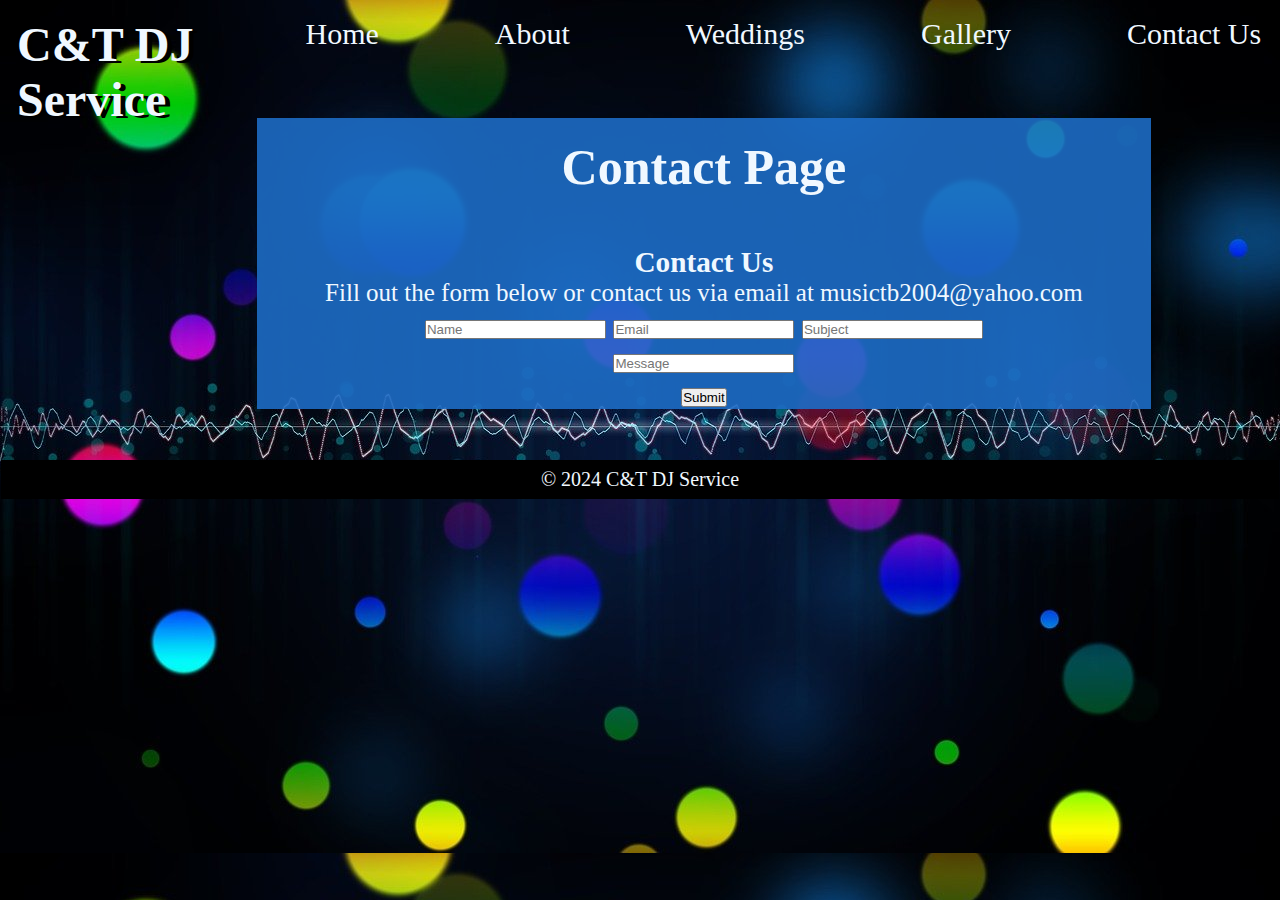
<file: contactus.html>
<!DOCTYPE html>
<html lang="en">
<head>
    <meta charset="UTF-8">
    <meta name="viewport" content="width=device-width, initial-scale=1.0">
    <title>Contactus</title>
    <link rel="stylesheet" href="/style.css">
</head>
<body>
    <header>
        <div class="head">
        <div class="title">C&T DJ <br> Service</div>
        <div>
        <nav class="header">
            <a href="/index.html">Home</a>
            <a href="/about.html">About</a>
            <a href="/weddings.html">Weddings</a>
            <a href="/gallery.html">Gallery</a>
            <a href="/contactus.html">Contact Us</a>
        </nav>
        </div>
      </div>
    </header>
    <main>
      <section class="Contact">
        <h1>Contact Page</h1>
        <h3>Contact Us</h3>
        <p>Fill out the form below or contact us via email at musictb2004@yahoo.com</p>
        <form >
          <div class="Contact-Form">
            <input type="text" placeholder="Name" required>
            <input type="email" placeholder="Email" required>
            <input type="text" placeholder="Subject">
            <div class="message">
            <input type="text" placeholder="Message">
          </div>
        </form>
        <button class="submit" type="submit">Submit</button>
      </section>
    </main>
    <footer>
        <p>&copy; 2024 C&T DJ Service</p>
    </footer>
</body>
</html>
</file>
<file: style.css>
*{
    padding: 0px;
    margin: 0px;
    box-sizing: border-box;
}
body{
    background-image: url(music-3240719_1280.jpg);
    background-size: 100%;
    padding: 1px;
}


.head .title{
    font-family: cursive,'Times New Roman', Times, serif;
    font-size: 3rem;
    float: left;
    font-weight: bolder;
    padding: 1rem;
    color: aliceblue;
    text-shadow: 5px 2px black;
    overflow: hidden;  /* Clip overflowing content */
  white-space: nowrap;  /* Prevent text wrapping */
  animation: slide-in 2s ease-in-out forwards;
    
}
@keyframes slide-in{
    from {
      margin-left: -100%;  /* Start from off-screen left */
    }
    to {
      margin-left: 0%;  /* Slide to the visible position */
    }
  }
header a{
    font-family: 'Times New Roman', Times, serif;
    font-size: 30px;
    text-decoration: none;
    color: aliceblue;
    display: inline-block;
    position: relative;
    padding-left: 5rem;
    margin: 1rem;
}
a:hover{
    border-bottom: 0.10em solid;
    margin: 1rem;
    
}
footer{
    background-color: black;
    color: aliceblue;
    font-size: 20px;
    text-align: center;
    padding: 0.5rem;
}
.container .image1 img{
    width: 60%;
    display: block;
    margin-left: auto;
    margin-right: auto;
    padding: 1rem;
}
.couple .images .img1{
    width: 50%;
    float: left;
    padding: 1rem;
}
.couple .images .img2{
    width: 48%;
    float: right;
    position: relative;
    padding: 1rem;
}
.party{
    padding: 1rem;
}
.heading h1{
    text-align: center;
    font-size: 40px;
    display: inline-block;
    color: aliceblue;
    margin-left: 25%;
    margin-right: 45%;
    border-bottom: solid;
    border-bottom-width: 4px;
    border-color: black;
    width: 55%;
    padding: 5px;
}
#wp-ratedWA {
    
    text-align: center;
    padding: 10px;
    margin-top: 10px;
}

.p1 p{
    padding: 5px;
    text-align: center;
    font-size: 25px;
    color: aliceblue;
    box-sizing: border-box;
    background-color: blue;
    border-style: solid;
    border-width: 15px;
    width: 80%;
    margin-left: auto;
    margin-right: auto;
}
.p2{
    box-sizing: border-box;
    border-style: solid;
    border-width: 10px;
    background-color: aliceblue;
    color: black;
    font-weight: bolder;
    width: 45%;
    margin-left: auto;
    margin-right: auto;
    font-size: 15px;
    text-align: center;
    padding: 5px;
}
.heading2 h1{
    text-align: center;
    padding-top: 30px;
    padding-right: 45px;
    margin-bottom: 20px;
    color: rgb(58, 104, 156);
    font-size: 60px;
    letter-spacing: 0.5rem;
    font-family:Impact, Haettenschweiler, 'Arial Narrow Bold', sans-serif
}
.imgpara{
    font-size: 25px;
    color: aliceblue;
    font-weight: bolder;
    display: inline-block;
    background-color: rgba(29, 107, 196, 0.8);
    font-size: 20px;
    padding: 25px;
    width: 80%;
    box-sizing: border-box;
    margin-left: 10%;
    margin-right: 10%;
}
.Ter{
    padding: 5px;
    width: 17%;
    
}
.Car{
    padding: 5px;
    width: 16%;
}
.last p{
    background-color: rgba(29, 107, 196, 0.9);
    width: 80%;
    margin-left: 10%;
    margin-right: 10%;
    margin-top: 4%;
    margin-bottom: 4%;
    padding: 5px;
    text-align: center;
}
.Reviews{
    
    width: 80%;
    background-color: rgba(203, 223, 245, 0.9);
    margin-left: 10%;
    margin-right: 10%;
    margin-top: 3%;
    margin-bottom: 5%;
}
.Wedding{
    display: inline-block;
}
.photo1{
    width: 60%;
    padding: 5px;
    float: left;
    margin-left: 5%;
}
.photo2{
    padding: 5px;
    width: 30%;
    float: right;
    margin-right: 5%;
    
}
.photo3{
    width: 30%;
    padding: 5px;
    float: right;
    margin-right: 5%;
}
.photo4{
    padding: 5px;
    width: 50%;
    float: right;
    margin-right: 5%;
}
.photo5{
    width: 50%;
    padding: 5px;
    float: right;
    margin-right: 5%;
}
.photo6{
    width: 40%;
    padding: 5px;
    padding-top: 20px;
    float: left;
    margin-left: 5%;
}
.Video{
    margin-left: 25%;
}
.Wedding2 {
    color: aliceblue;
    display: inline-block;
}
.Wedding2 h1{
    text-align: center;
    font-size: 40px;
    margin-top: 5%;
    margin-bottom: 3%;
    margin-left: 25%;
    margin-right: 45%;
    border-bottom: solid;
    border-bottom-width: 4px;
    border-color: black;
    width: 55%;
    padding: 5px;
}
.Wedding2 blockquote{
    margin-top: 5%;
    margin-bottom: 3%;
    margin-left: 25%;
    margin-right: 15%;
    font-size: 20px;
    text-align: center;
}
.Wedding3{
    font-size: 20px;
    text-align: center;
    color: aliceblue;
    padding: 4rem;
}
.Gallery{
    display: flow-root;
    position: relative;
}
.Gallery .image-left{
    float: left;
    width: 50%;
    margin-left: 3%;
}
.Gallery .image-right{
    float: right;
    width: 50%;
    margin-right: 3%;
}
.Gallery .words{
    width: 35%;
    display: inline-block;
    text-align: center;
    color: aliceblue;
    font-size: 30px;
}
.Gallery .words-right{
    position: absolute;
    top: 35%;
    left: 55%;
}
.Gallery .words-left{
    position: absolute;
    top: 35%;
    left: 10%;
}
.Videos{
    display: block;
    position: relative;
    color: aliceblue;
    font-size: 25px;
    text-align: center;
}
.Contact{
    margin-top: 90px;
    font-size: 25px;
    text-align: center;
    color: aliceblue;
    margin-bottom: 30%;
    background-color: rgba(29, 107, 196, 0.9);
    width: 70%;
    margin-left: 20%;
    margin-right: 20%;
    margin-top: 4%;
    margin-bottom: 4%;
}
.Contact h1{
    padding: 20px;
    padding-bottom: 50px;
}
.Contact-Form{
    font-size: 30px;
}
@media screen and (max-width: 480px) {
    header{
        display: flex;
        flex-direction:column;
    }
    .head .title{
        font-size: 15px;
        margin: 5px;
    }
    .header a{
        font-size: 10px;
        padding: 1px;
        margin: 5px;
    }
    .heading h1{
        font-size: 15px;
    }
    .heading2 h1{
        font-size: 20px;
    }
    p{
        font-size: 10px;
    }
    h2, h3{
        font-size: 15px;
    }

}
@media screen and (min-width: 481px) and (max-width: 768px){
    header{
        display: flex;
        flex-direction:column;
    }
    .head .title{
        font-size: 20px;
        margin: 5px;
    }
    .header a{
        font-size: 15px;
        padding: 1px;
        margin: 5px;
    }
    .heading h1{
        font-size: 20px;
    }
    .heading2 h1{
        font-size: 20px;
    }
    p{
        font-size: 15px;
    }
    h2, h3{
        font-size: 20px;
    }
}
</file>
